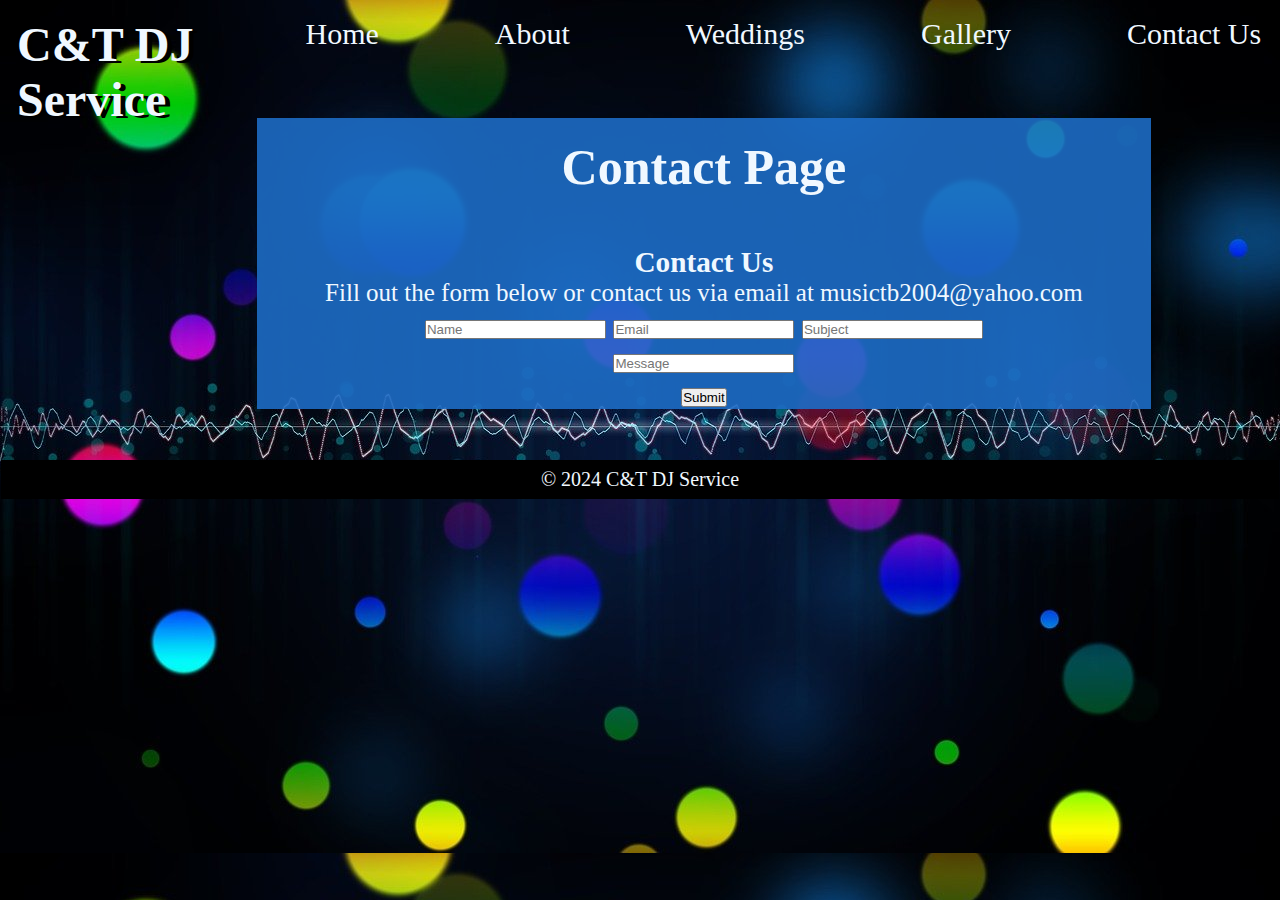
<file: contactus.html>
<!DOCTYPE html>
<html lang="en">
<head>
    <meta charset="UTF-8">
    <meta name="viewport" content="width=device-width, initial-scale=1.0">
    <title>Contactus</title>
    <link rel="stylesheet" href="/style.css">
</head>
<body>
    <header>
        <div class="head">
        <div class="title">C&T DJ <br> Service</div>
        <div>
        <nav class="header">
            <a href="/index.html">Home</a>
            <a href="/about.html">About</a>
            <a href="/weddings.html">Weddings</a>
            <a href="/gallery.html">Gallery</a>
            <a href="/contactus.html">Contact Us</a>
        </nav>
        </div>
      </div>
    </header>
    <main>
      <section class="Contact">
        <h1>Contact Page</h1>
        <h3>Contact Us</h3>
        <p>Fill out the form below or contact us via email at musictb2004@yahoo.com</p>
        <form >
          <div class="Contact-Form">
            <input type="text" placeholder="Name" required>
            <input type="email" placeholder="Email" required>
            <input type="text" placeholder="Subject">
            <div class="message">
            <input type="text" placeholder="Message">
          </div>
        </form>
        <button class="submit" type="submit">Submit</button>
      </section>
    </main>
    <footer>
        <p>&copy; 2024 C&T DJ Service</p>
    </footer>
</body>
</html>
</file>
<file: style.css>
*{
    padding: 0px;
    margin: 0px;
    box-sizing: border-box;
}
body{
    background-image: url(music-3240719_1280.jpg);
    background-size: 100%;
    padding: 1px;
}


.head .title{
    font-family: cursive,'Times New Roman', Times, serif;
    font-size: 3rem;
    float: left;
    font-weight: bolder;
    padding: 1rem;
    color: aliceblue;
    text-shadow: 5px 2px black;
    overflow: hidden;  /* Clip overflowing content */
  white-space: nowrap;  /* Prevent text wrapping */
  animation: slide-in 2s ease-in-out forwards;
    
}
@keyframes slide-in{
    from {
      margin-left: -100%;  /* Start from off-screen left */
    }
    to {
      margin-left: 0%;  /* Slide to the visible position */
    }
  }
header a{
    font-family: 'Times New Roman', Times, serif;
    font-size: 30px;
    text-decoration: none;
    color: aliceblue;
    display: inline-block;
    position: relative;
    padding-left: 5rem;
    margin: 1rem;
}
a:hover{
    border-bottom: 0.10em solid;
    margin: 1rem;
    
}
footer{
    background-color: black;
    color: aliceblue;
    font-size: 20px;
    text-align: center;
    padding: 0.5rem;
}
.container .image1 img{
    width: 60%;
    display: block;
    margin-left: auto;
    margin-right: auto;
    padding: 1rem;
}
.couple .images .img1{
    width: 50%;
    float: left;
    padding: 1rem;
}
.couple .images .img2{
    width: 48%;
    float: right;
    position: relative;
    padding: 1rem;
}
.party{
    padding: 1rem;
}
.heading h1{
    text-align: center;
    font-size: 40px;
    display: inline-block;
    color: aliceblue;
    margin-left: 25%;
    margin-right: 45%;
    border-bottom: solid;
    border-bottom-width: 4px;
    border-color: black;
    width: 55%;
    padding: 5px;
}
#wp-ratedWA {
    
    text-align: center;
    padding: 10px;
    margin-top: 10px;
}

.p1 p{
    padding: 5px;
    text-align: center;
    font-size: 25px;
    color: aliceblue;
    box-sizing: border-box;
    background-color: blue;
    border-style: solid;
    border-width: 15px;
    width: 80%;
    margin-left: auto;
    margin-right: auto;
}
.p2{
    box-sizing: border-box;
    border-style: solid;
    border-width: 10px;
    background-color: aliceblue;
    color: black;
    font-weight: bolder;
    width: 45%;
    margin-left: auto;
    margin-right: auto;
    font-size: 15px;
    text-align: center;
    padding: 5px;
}
.heading2 h1{
    text-align: center;
    padding-top: 30px;
    padding-right: 45px;
    margin-bottom: 20px;
    color: rgb(58, 104, 156);
    font-size: 60px;
    letter-spacing: 0.5rem;
    font-family:Impact, Haettenschweiler, 'Arial Narrow Bold', sans-serif
}
.imgpara{
    font-size: 25px;
    color: aliceblue;
    font-weight: bolder;
    display: inline-block;
    background-color: rgba(29, 107, 196, 0.8);
    font-size: 20px;
    padding: 25px;
    width: 80%;
    box-sizing: border-box;
    margin-left: 10%;
    margin-right: 10%;
}
.Ter{
    padding: 5px;
    width: 17%;
    
}
.Car{
    padding: 5px;
    width: 16%;
}
.last p{
    background-color: rgba(29, 107, 196, 0.9);
    width: 80%;
    margin-left: 10%;
    margin-right: 10%;
    margin-top: 4%;
    margin-bottom: 4%;
    padding: 5px;
    text-align: center;
}
.Reviews{
    
    width: 80%;
    background-color: rgba(203, 223, 245, 0.9);
    margin-left: 10%;
    margin-right: 10%;
    margin-top: 3%;
    margin-bottom: 5%;
}
.Wedding{
    display: inline-block;
}
.photo1{
    width: 60%;
    padding: 5px;
    float: left;
    margin-left: 5%;
}
.photo2{
    padding: 5px;
    width: 30%;
    float: right;
    margin-right: 5%;
    
}
.photo3{
    width: 30%;
    padding: 5px;
    float: right;
    margin-right: 5%;
}
.photo4{
    padding: 5px;
    width: 50%;
    float: right;
    margin-right: 5%;
}
.photo5{
    width: 50%;
    padding: 5px;
    float: right;
    margin-right: 5%;
}
.photo6{
    width: 40%;
    padding: 5px;
    padding-top: 20px;
    float: left;
    margin-left: 5%;
}
.Video{
    margin-left: 25%;
}
.Wedding2 {
    color: aliceblue;
    display: inline-block;
}
.Wedding2 h1{
    text-align: center;
    font-size: 40px;
    margin-top: 5%;
    margin-bottom: 3%;
    margin-left: 25%;
    margin-right: 45%;
    border-bottom: solid;
    border-bottom-width: 4px;
    border-color: black;
    width: 55%;
    padding: 5px;
}
.Wedding2 blockquote{
    margin-top: 5%;
    margin-bottom: 3%;
    margin-left: 25%;
    margin-right: 15%;
    font-size: 20px;
    text-align: center;
}
.Wedding3{
    font-size: 20px;
    text-align: center;
    color: aliceblue;
    padding: 4rem;
}
.Gallery{
    display: flow-root;
    position: relative;
}
.Gallery .image-left{
    float: left;
    width: 50%;
    margin-left: 3%;
}
.Gallery .image-right{
    float: right;
    width: 50%;
    margin-right: 3%;
}
.Gallery .words{
    width: 35%;
    display: inline-block;
    text-align: center;
    color: aliceblue;
    font-size: 30px;
}
.Gallery .words-right{
    position: absolute;
    top: 35%;
    left: 55%;
}
.Gallery .words-left{
    position: absolute;
    top: 35%;
    left: 10%;
}
.Videos{
    display: block;
    position: relative;
    color: aliceblue;
    font-size: 25px;
    text-align: center;
}
.Contact{
    margin-top: 90px;
    font-size: 25px;
    text-align: center;
    color: aliceblue;
    margin-bottom: 30%;
    background-color: rgba(29, 107, 196, 0.9);
    width: 70%;
    margin-left: 20%;
    margin-right: 20%;
    margin-top: 4%;
    margin-bottom: 4%;
}
.Contact h1{
    padding: 20px;
    padding-bottom: 50px;
}
.Contact-Form{
    font-size: 30px;
}
@media screen and (max-width: 480px) {
    header{
        display: flex;
        flex-direction:column;
    }
    .head .title{
        font-size: 15px;
        margin: 5px;
    }
    .header a{
        font-size: 10px;
        padding: 1px;
        margin: 5px;
    }
    .heading h1{
        font-size: 15px;
    }
    .heading2 h1{
        font-size: 20px;
    }
    p{
        font-size: 10px;
    }
    h2, h3{
        font-size: 15px;
    }

}
@media screen and (min-width: 481px) and (max-width: 768px){
    header{
        display: flex;
        flex-direction:column;
    }
    .head .title{
        font-size: 20px;
        margin: 5px;
    }
    .header a{
        font-size: 15px;
        padding: 1px;
        margin: 5px;
    }
    .heading h1{
        font-size: 20px;
    }
    .heading2 h1{
        font-size: 20px;
    }
    p{
        font-size: 15px;
    }
    h2, h3{
        font-size: 20px;
    }
}
</file>
